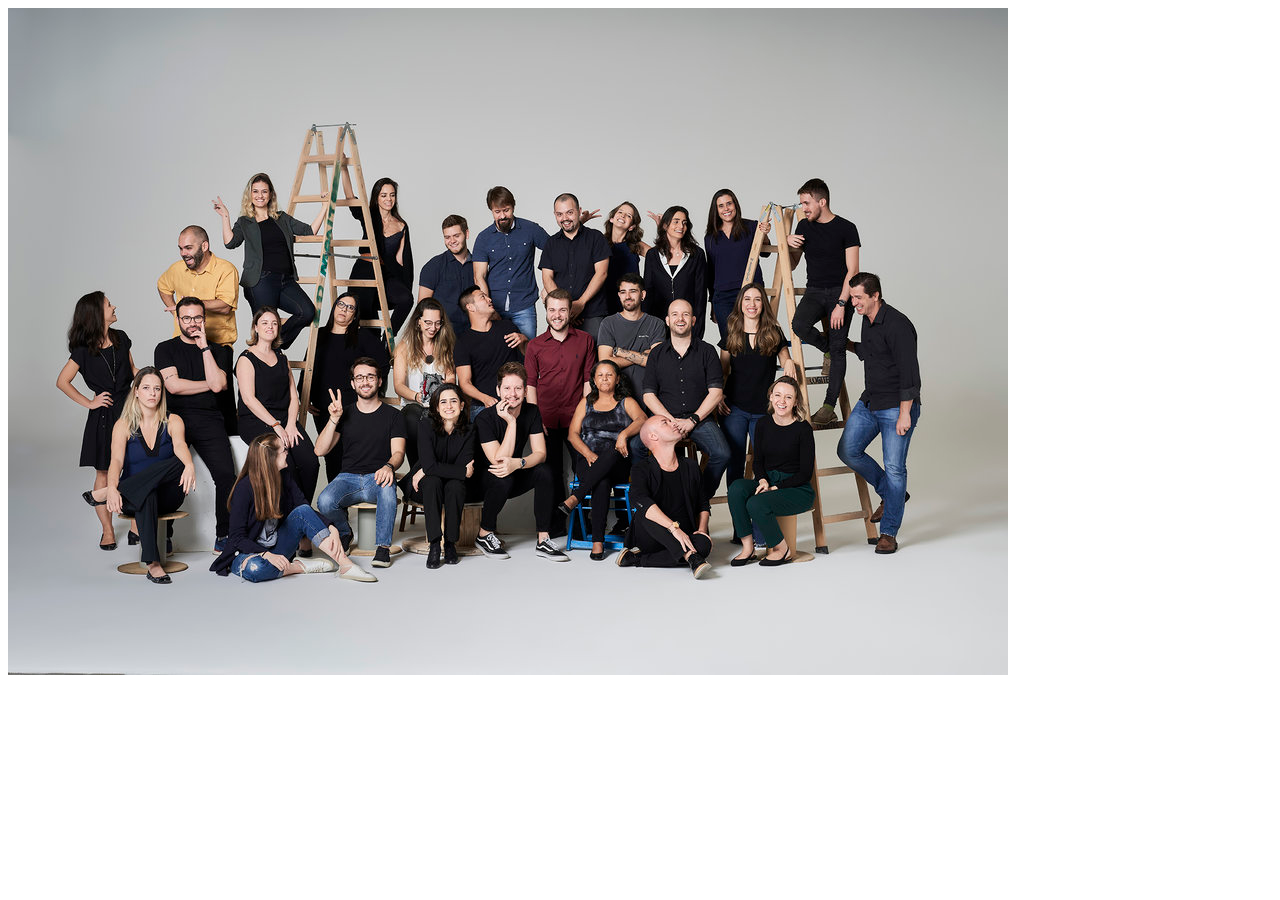
<file: Quemsomos.html>
<!DOCTYPE html>
<html lang="en">
<head>
    <meta charset="UTF-8">
    <meta name="viewport" content="width=device-width, initial-scale=1.0">
    <meta http-equiv="X-UA-Compatible" content="ie=edge">
    <title>Document</title>
</head>
<body>
    <img src="pita-quem-somos.jpg" alt="">
</body>
</html>
</file>
